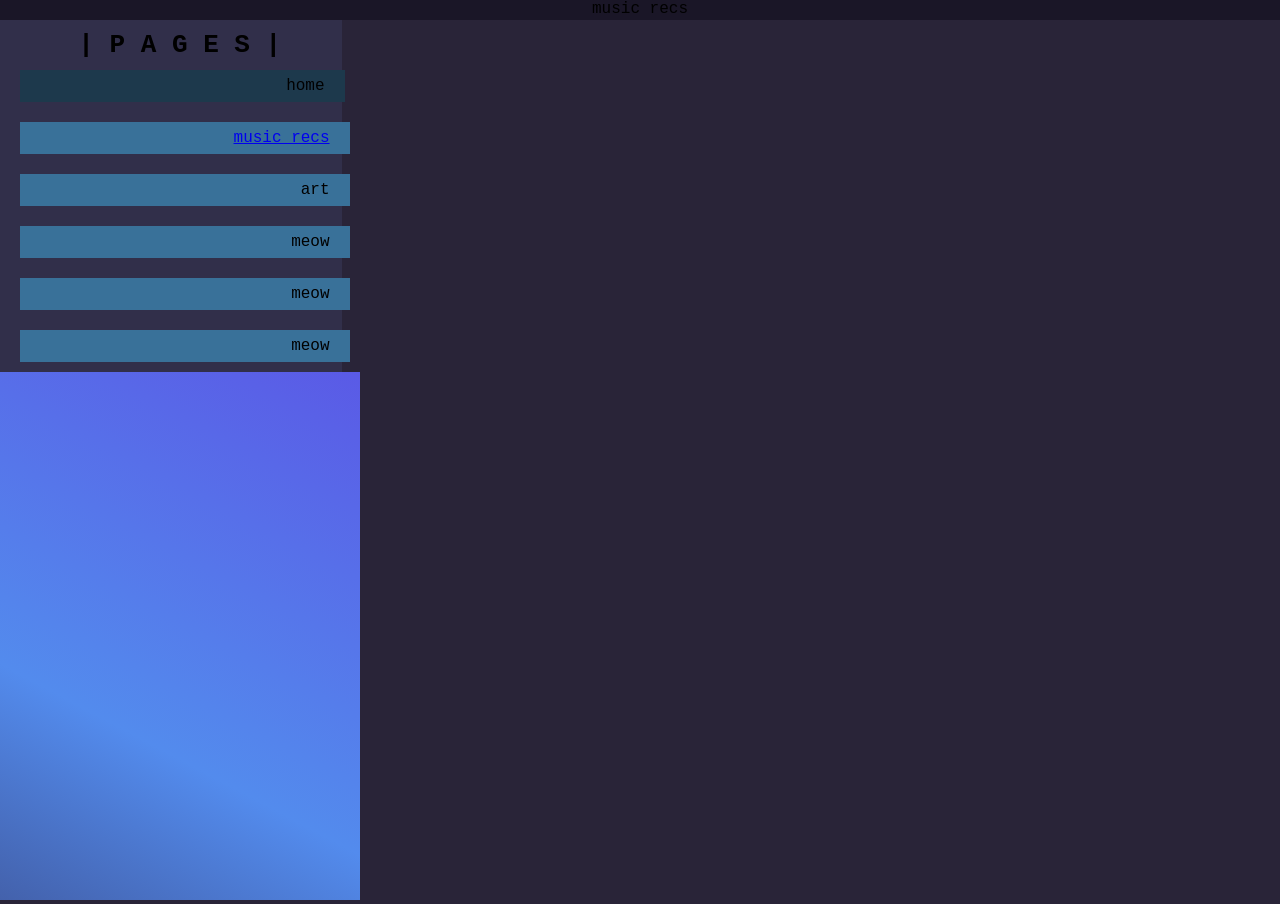
<file: index.html>
<!DOCTYPE html>
<html>
<head>
    <title>HOME ! ! !</title>
    <link href="CSS/main_style.css" rel="stylesheet">
</head>
<body>
    <div id="topbar"><p>music recs</p></div>
    <div id="below">
        <div id="sidebar">
            <div id="sidebar-background"></div>
            <div id="sidebar-contents">
                <h1>| P A G E S |</h1>

                <div class="page-button disabled">
                    <div>
                        <p>home</p>
                    </div>
                </div>
                <a href="HTML/music_recs.html">
                <div class="page-button">
                    <div>
                        <p>music recs</p>
                    </div>
                </div>
                </a>
                <div class="page-button">
                    <div>
                        <p>art</p>
                    </div>
                </div>
                <div class="page-button">
                    <div>
                        <p>meow</p>
                    </div>
                </div>
                <div class="page-button">
                    <div>
                        <p>meow</p>
                    </div>
                </div>
                <div class="page-button">
                    <div>
                        <p>meow</p>
                    </div>
                </div>

                <div id="music-player">

                </div>
            </div>
        </div>
        <div id="main">
        </div>
    </div>
</body>
</html>
</file>
<file: CSS/main_style.css>
body {
    margin: 0;
    background-color: rgb(41, 36, 56);
    width: 100vw;
    height: 100vh;
    overflow: clip;
}

h1 {
    text-align: center;
    font-family: monospace;
    margin: 0;
}

p {
    font-family: monospace;
    font-size: 16px;
    margin: 0;
}

.page-button {
    padding: 10px 0;
    padding-right: 10px;
}

.page-button > div{
    background-color: #397199;
    margin-left: 20px; 
    padding: 7px 20px;
    text-align: right;
}

.page-button:hover {
    padding-right: 0;
    filter: drop-shadow(-5px 5px 4px #4444dd) hue-rotate(-30deg) brightness(150%) contrast(500%);
}

.page-button.disabled {
    padding-right: 15px;
    filter: brightness(50%);
    pointer-events: none;
}

#topbar {
    background-color: rgb(26, 22, 39);
    width: 100vw;
    height: 20px;
}

#below {
    height: calc(100vh - 20px);
    width: 100vw;

    display: inline-flex;

    overflow: hidden;
}

#topbar > p {
    margin: 0;
    text-align: center;
}

#sidebar {
    width: 500px;
    height: 100%;
    position: relative;
}

#sidebar-background {
    position: absolute;
    inset: 0;
    z-index: -1;
    background-color: rgb(49, 47, 74);
    width: 95%;
    height: 100%;
}

#sidebar-contents {
    padding-top: 10px;
    position: absolute;
    inset: 0;
    z-index: 1;
}

#music-player-border {
    position: absolute;
    bottom: 0;
    left: 0;
    padding: 4px;
    background-color: black;
    height: 200px;
    width: 110%;
}

#music-player {
    position: relative;
    padding: 6px 0;
    background: linear-gradient(28deg,rgba(44, 35, 74, 1) 0%, rgba(83, 139, 237, 1) 55%, rgba(90, 90, 230, 1) 100%);
    width: 100%;
    height: 100%;

    display: flexbox;
}

#music-player > .top {
    height: 55%;
    width: 100%;

    display: inline-flex;
}

#music-player > .top > div {
    margin: auto 0;
    margin-left: 30px;
}

#music-player > .top > .left > img{
    width: 78px;
    height: 78px;
}

#music-player > .middle {
    padding: 0 20px;
    height: 10%;
}

#playbar {
    position: relative;
    height: 15px;
    width: 100%;
    background: linear-gradient(28deg,rgba(44, 35, 74, 1) 0%, rgba(83, 139, 237, 1) 55%, rgba(90, 90, 230, 1) 100%);
    border-style: inset;
    border-color: black;
}

#playbar > div{
    height: 30px;
    width: 10px;
    position: absolute;
    top: -7px;
    background-color: rgb(2, 2, 48);
}

#music-player > .bottom {
    position: relative;
    height: 30%;
    width: 100%;
    display: inline-flex;
}

#music-player > .bottom > .buttons {
    position: absolute;
    left: 50%;
    transform: translateX(-50%);
    bottom: 0;
}

#back {
    width: 46px;
    height: 46px;
    border-radius: 100%;
}

#pause {
    height: 58px;
    width: 58px;
    border-radius: 100%;
}

#skip {
    width: 46px;
    height: 46px;
    border-radius: 100%;
}

#main {
    width: 100%;
    height: 100%;

    overflow: scroll;
}
</file>
